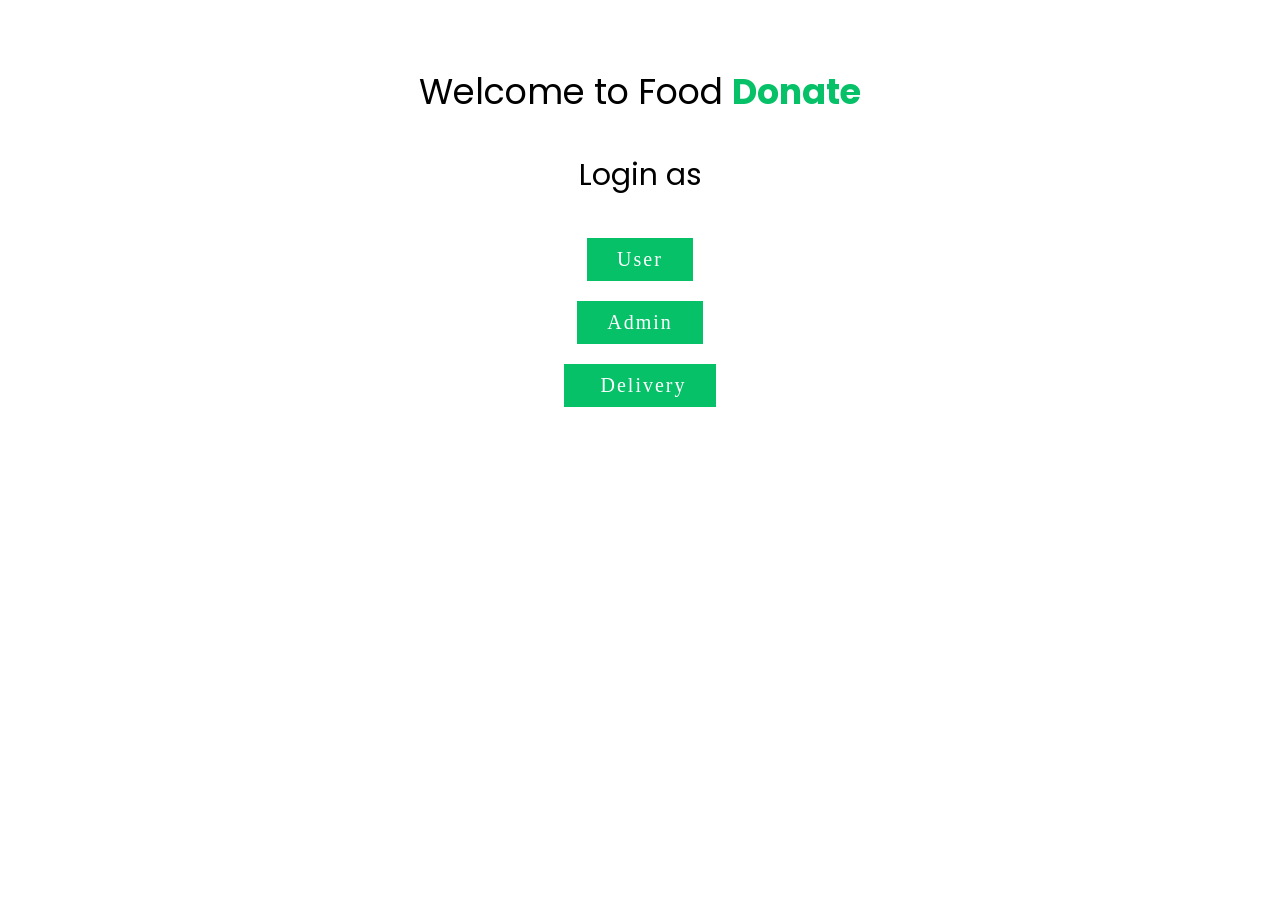
<file: index.html>
<!DOCTYPE html>
<html lang="en">
<head>
    <meta charset="UTF-8">
    <meta http-equiv="X-UA-Compatible" content="IE=edge">
    <meta name="viewport" content="width=device-width, initial-scale=1.0">
    <title>Document</title>
    
    <link rel="stylesheet" href="https://cdnjs.cloudflare.com/ajax/libs/font-awesome/6.3.0/css/all.min.css">
    <link rel="stylesheet" href="https://cdnjs.cloudflare.com/ajax/libs/font-awesome/6.2.1/css/all.min.css">
    <link rel="stylesheet" href="https://cdnjs.cloudflare.com/ajax/libs/font-awesome/4.7.0/css/font-awesome.min.css">
    <!-- <link rel="stylesheet" href="home.css"> -->
</head>
<style>
@import url('https://fonts.googleapis.com/css2?family=Poppins:ital,wght@0,200;0,300;0,500;0,700;0,800;1,400;1,600&display=swap');
    


    .logo{
        padding-top: 30px;
        font-size: 35px;
        text-align: center;
        font-family: 'Poppins', sans-serif;

    }
    .para{
        text-align: center;
        font-size: 30px;
        font-family: 'Poppins', sans-serif;

    }
    a{
        /* text-align: center; */
        display: inline-block;
  /* font-size: 1em; */
  font-size: 20px;
  background:#06C167;
  padding: 10px 30px;
  /* text-transform: uppercase; */
  text-decoration: none;
  font-weight: 500;
  margin:10px auto 10px auto;
  color: #fff;
  letter-spacing: 2px;
  transition: 0.2s;
    }
    a:hover {
     letter-spacing: 6px;
    }
    .log{
        /* width: 50%; */
        margin: auto;
        display:grid;
        align-items: center;
        
    
        /* border: 1px solid black; */
        /* align-items: center; */
        
    }
    .add{
        margin: auto;
        display:inline-block;
        align-items:center;
        padding-left: 540px;
    }
    #delivery{

    }
    /* .log img{
        margin: auto;
        width: auto;
        height: auto;
    } */

@media only screen and (max-width: 768px) {
    .logo{
        font-size: 30px;
        padding:50px 50px 20px 50px;
    }
    .para{
        font-size: 20px;
    }
    a{
        font-size: 18px;
    }
    .add{
        margin: auto;
        display:inline-block;
        align-items:center;
        padding-left: 30px;
    }
}
</style>
<body>
    <p class="logo"> Welcome to Food <b style="color: #06C167; ">Donate</b></p>
    <p class="para"> Login as</p>
<div class="log">
    <!-- <img src="userlog.jpg" alt=""> -->
    <a href="signup.php">User </a>
    <a href="admin/signup.php">Admin</a>
    <i class="fa-solid fa-moped"></i>
 
    <a href="delivery/deliverysignup.php" id="delivery">    <i class="fa-regular fa-moped"></i> Delivery</a>
   
  
</div>

<div class="add">
 
</div>


    
</body>
</html>
</file>
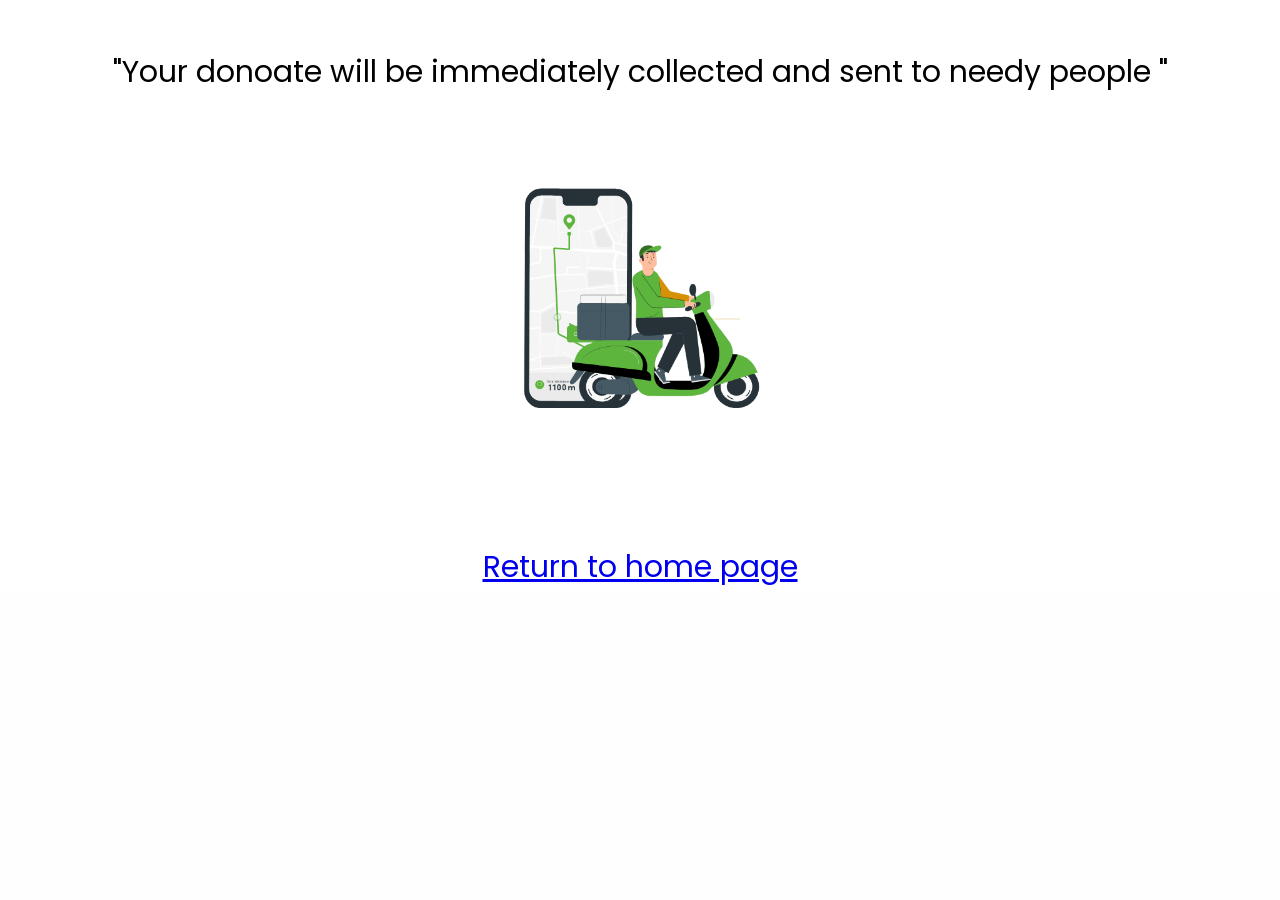
<file: delivery.html>
<!DOCTYPE html>
<html lang="en">
<head>
    <meta charset="UTF-8">
    <meta http-equiv="X-UA-Compatible" content="IE=edge">
    <meta name="viewport" content="width=device-width, initial-scale=1.0">
    <title>Document</title>
    <link rel="stylesheet" href="home.css">
</head>
<body>
    <style>
        .itm{
            background-color: white;
            display: grid;
        }
        .itm img{
            margin-left: auto;
            margin-right: auto;
        }
        p{
            text-align: center; font-size: 30PX;color: black; margin-top: 50px;
        }
        a{
            text-decoration: underline;
        }
        @media (max-width: 767px) {
            .itm{
                /* float: left; */
                
            }
        }
    </style>

        <div class="itm" >

            <!-- <p class="heading">We will reach soon</p> -->
            <p>"Your donoate will be immediately collected and sent to needy people "</p>
            <img src="img/delivery.gif" alt="" width="400" height="400"> 
          
            <!-- <p>Thanks for donating <a href="home.html"></a></p> -->
          <p style="text-align: center;"><a href="home.html">Return to home page</a></p>
           
        </div>
        <br>
     
        

   
</body>
</html>
</file>
<file: home.css>
@import url('https://fonts.googleapis.com/css2?family=Poppins:ital,wght@0,200;0,300;0,500;0,700;0,800;1,400;1,600&display=swap');
:root{
  --navcolor:white;
  --navfont:black;
  --green:#06C167;
  --box-shadow:0 .5rem 1rem rgba(0,0,0.1)
}
*{
  
  margin: 0;
  padding: 0;
  list-style: none;
  text-decoration: none;
  /* font-family:sans-serif; */
  box-sizing: border-box;
  font-family: 'Poppins', sans-serif;

}
body{
  background-color: #fefefe;
    /* margin: 0; */
  /* padding: 0; */

}
/* navigation bar  */
header{
  width: 100%;
  height: 80px;
  background-color: var(--navcolor);
  display: flex;
  justify-content: space-between;
  align-items: center;
  padding: 0 100px;
}
.logo{
  font-size: 28px;
  color:var(--navfont);
}
.hamburger{
  display:none;
}
.nav-bar ul{
  display: flex;
}
.nav-bar ul li a{
   display: block;
   color: var(--navfont);
   font-size: 20px ;
   padding:10px 25px;
   border-radius: 50px;
   transition: 0.2s;
   margin: 0 5px;

}
.nav-bar ul li a:hover{
  color: var(--navcolor);
  background-color: var(--navfont);
  border-radius: 50px;
}
.nav-bar ul li a.active{
  color:var(--navcolor);
  background-color: var(--navfont);
  /* border-bottom: 8px solid #06C167; */
 

}
@media only screen and (max-width:1320px){
  header{
    padding:0 50px;
  }
  .banner{
    width: 100%;
    height: 90vh;
    background:url('cover.jpeg')no-repeat;
  background-size: cover;
  display: grid;
  place-items:center;
  padding-top: 8rem;
  }
}
@media only screen and (max-width:1100px){
  header{
    padding:0 30px;
  }
}
@media only screen and (max-width:900px){
  
  .hamburger{
    display: block;
    cursor: pointer;
  }
  .hamburger .line{
    width:30px;
    height: 3px;
    background-color:var(--navfont);
    margin: 6px 0;
  }
  .nav-bar{
    height: 0;
    position: absolute;
    top:80px;
    left: 0;
    right: 0;
    width: 100vw;
    background-color: #06C167;
    transition: 0.2s;
    overflow: hidden;

  }
  .nav-bar.active {
    height: 450px;
    z-index: 10;
  }
 
  .nav-bar ul{
    display: block;
    width:fit-content;
    margin: 80px auto 0 auto;
    text-align: center;
    transition: 0.5s;
    opacity: 0;

  }
  .nav-bar.active ul {
    opacity: 1;

  }
  .nav-bar ul li a{
    margin-bottom: 12px;

  }
  .banner{
    background-image: none;
  }
}
/* nav end */

.banner{
  width: auto;
  height: auto;
  background:url('img/coverimage.jpeg')no-repeat;
  background-size: cover;
  display: grid;
  place-items:center;
  padding-top: 8rem;
}
@media only screen   
and (min-device-width : 1200px)  
  {


    .banner{
      
      align-items: flex-end;
    width: 100%;
     height:80vh;
    background:url('img/coverimage.jpeg')no-repeat;
    background-size: cover;
    display: grid;
    padding-top: 8rem;
    }
    .wrapper{
      padding:20px 40px 20px 40px;
    }
    
  
  }
.content
{
  padding: 20px;
  background-color: #06C167;

  z-index: 0;
}

.content p
{
  
  font-size: 1.1em;
  color:white;
  margin: 20px 0;
  font-weight: 400;
  max-width: 700px;
}
.banner a
{
  display: inline-block;
  font-size: 1em;
  background: #111;
  padding: 10px 30px;
  text-transform: uppercase;
  text-decoration: none;
  font-weight: 500;
  margin-top: 10px;
  color: #fff;
  letter-spacing: 2px;
  transition: 0.2s;
}
.banner a:hover
{
  letter-spacing: 6px;
}
.msg{
  height: 300px;
}


/* footer */
.footer {
  background-color: #414141;
  width: 100%;
  text-align: left;
  font-family: ;
  font-weight: bold;
  font-size: 16px;
  padding: 50px;
  margin-top: 50px;
}

.footer .footer-left,
.footer .footer-center,
.footer .footer-right {
  display: inline-block;
  vertical-align: top;
}


/* footer left*/

.footer .footer-left {
  width: 33%;
  padding-right: 15px;
}

.footer .about {
  line-height: 20px;
  color: #ffffff;
  font-size: 13px;
  font-weight: normal;
  margin: 0;
}

.footer .about span {
  display: block;
  color: #ffffff;
  font-size: 14px;
  font-weight: bold;
  margin-bottom: 20px;
}


/* footer center*/

.footer .footer-center {
  width: 30%;

}






.footer .footer-center p {
  display: inline-block;
  color: #ffffff;
  vertical-align: middle;
  margin: 0;
}

.footer .footer-center p span {
  display: block;
  color: #ffffff;
  font-size: 14px;
  font-weight: bold;
  margin-bottom: 20px;
}

.footer .footer-center p a {
  color: #06C167;
  text-decoration: none;
}


/* footer right*/

.footer .footer-right {
  width: 35%;
}

.footer h2 {
  color: #ffffff;
  font-size: 36px;
  font-weight: normal;
  margin: 0;
}

.footer h2 span {
  color: #06C167;
}

.footer .menu {
  color: #ffffff;
  margin: 20px 0 12px;
  padding: 0;
}

.footer .menu a {
  display: inline-block;
  line-height: 1.8;
  text-decoration: none;
  color: inherit;
}

.footer .menu a:hover {
  color: #06C167;
}

.footer .name {
  color: #06C167;
  font-size: 14px;
  font-weight: normal;
  margin: 0;
}
.deli .para{
  font-size: 30px;
  text-align: center;
}
.para{
  font-size: 20px;
  text-align: center;
  padding: 20px;
}

@media (max-width: 767px) {
  .content{
    /* padding: 10px; */
  }
  .deli .para{
    font-size: 23px; 
    text-align: center;
    

  }
  .deli img{
   width: 100%;
   height: 100%;
  }
  
  .footer {
    font-size: 14px;
  }
  .footer .footer-left,
  .footer .footer-center,
  .footer .footer-right {
    display: block;
    width: 100%;
    margin-bottom: 60px;
    text-align: center;
  }
  .sociallist{
  
    padding-left: 60px;
    
  }
  
      

  
}

/* social */
.sociallist{

}
.social
{
  
  position: absolute;
  display: flex;
  justify-content: center;
  align-items: center;
}
.social li
{
  list-style: none;

}
.social li a
{
  display: inline-block;
  filter: invert(1);
  transform: scale(0.5);
  transition: 0.5s;
  
}
.social li a:hover
{
  transform: scale(0.5) translateY(-15px);
}

/* photo */

.photo{
  padding: 20px;
}

.wrapper{
  display: grid;
  grid-template-columns: repeat(auto-fit,minmax(200px,1fr));
  grid-gap: 10px;
  align-items: center;
}
.box{
  overflow: hidden;
  border-radius: 20px;
  
}
.wrapper img{
  width: 100%;
  height: 100%;
  border-radius: 20px;
  transition: 0.5s all  ease-in-out;
}
.wrapper img:hover{
  transform: scale(.9);

}
.heading{
 font-size: 28px;
 text-align: center;
 align-items: center; 
 text-decoration: underline 5px;
 text-decoration-color: #06C167;
}
.heading:hover{
  /* letter-spacing: 3px; */
}
</file>
